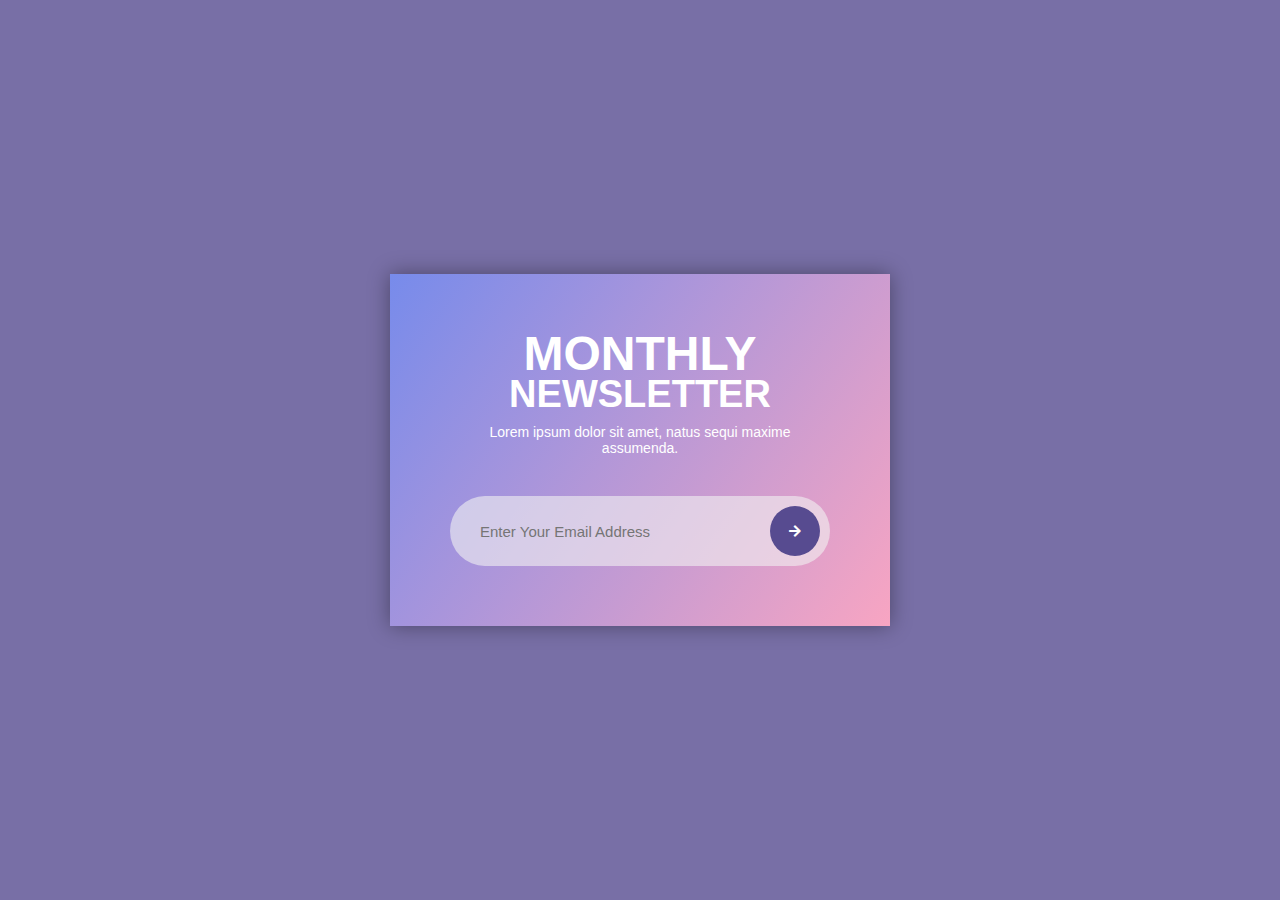
<file: cmf1.html>
<!DOCTYPE html>
<html lang="en" dir="ltr">
  <head>
    <meta charset="utf-8">
    <title></title>
    <link rel="stylesheet" href="cmf.css">
    <link rel="stylesheet" href="https://cdnjs.cloudflare.com/ajax/libs/font-awesome/5.11.2/css/all.css">
    <script src ="script.js"> </script>
  </head>
  <body>
    <div class="newsletter">
      <h1>
        Monthly
        <span>Newsletter</span>
      </h1>

      <p>Lorem ipsum dolor sit amet, natus sequi maxime assumenda.</p>

      <div class="txtb">
        <input type="text" placeholder="Enter Your Email Address">
        <button type="button"><i class="fas fa-arrow-right"></i></button>

      </div>
    </div>
  </body>
</html>
</file>
<file: cmf.css>
*{
  margin: 0;
  padding: 0;
  box-sizing: border-box;
  font-family: "Open Sans",sans-serif;
}

body{
  background: #786fa6;
  height: 100vh;
  display: flex;
  align-items: center;
  justify-content: center;
}

.newsletter{
  background: linear-gradient(125deg,#778beb,#f8a5c2);
  width: 500px;
  padding: 60px;
  text-align: center;
  box-shadow: 0 0 20px #00000060;
}

.newsletter h1{
  text-transform: uppercase;
  color: #fff;
  font-size: 48px;
  line-height: 40px;
}

.newsletter h1 span{
  display: block;
  font-size: 38px;
}

.newsletter p{
  color: #fff;
  font-size: 14px;
  margin: 10px 0;
}

.txtb{
  width: 100%;
  height: 70px;
  background: #f1f1f199;
  border-radius: 40px;
  position: relative;
  margin-top: 40px;
}

.txtb input{
  width: 100%;
  height: 70px;
  border-radius: 40px;
  border: 0;
  background: none;
  padding: 0 30px;
  outline: none;
  font-size: 15px;
  padding-right: 80px;
}

.txtb button{
  background: #574b90;
  border: 0;
  width: 50px;
  height: 50px;
  border-radius: 50%;
  position: absolute;
  right: 10px;
  top: 10px;
  outline: none;
  cursor: pointer;
  color: #fff;
  transition: 0.3s linear;
}

.txtb button:hover{
  opacity: .5;
}
</file>
